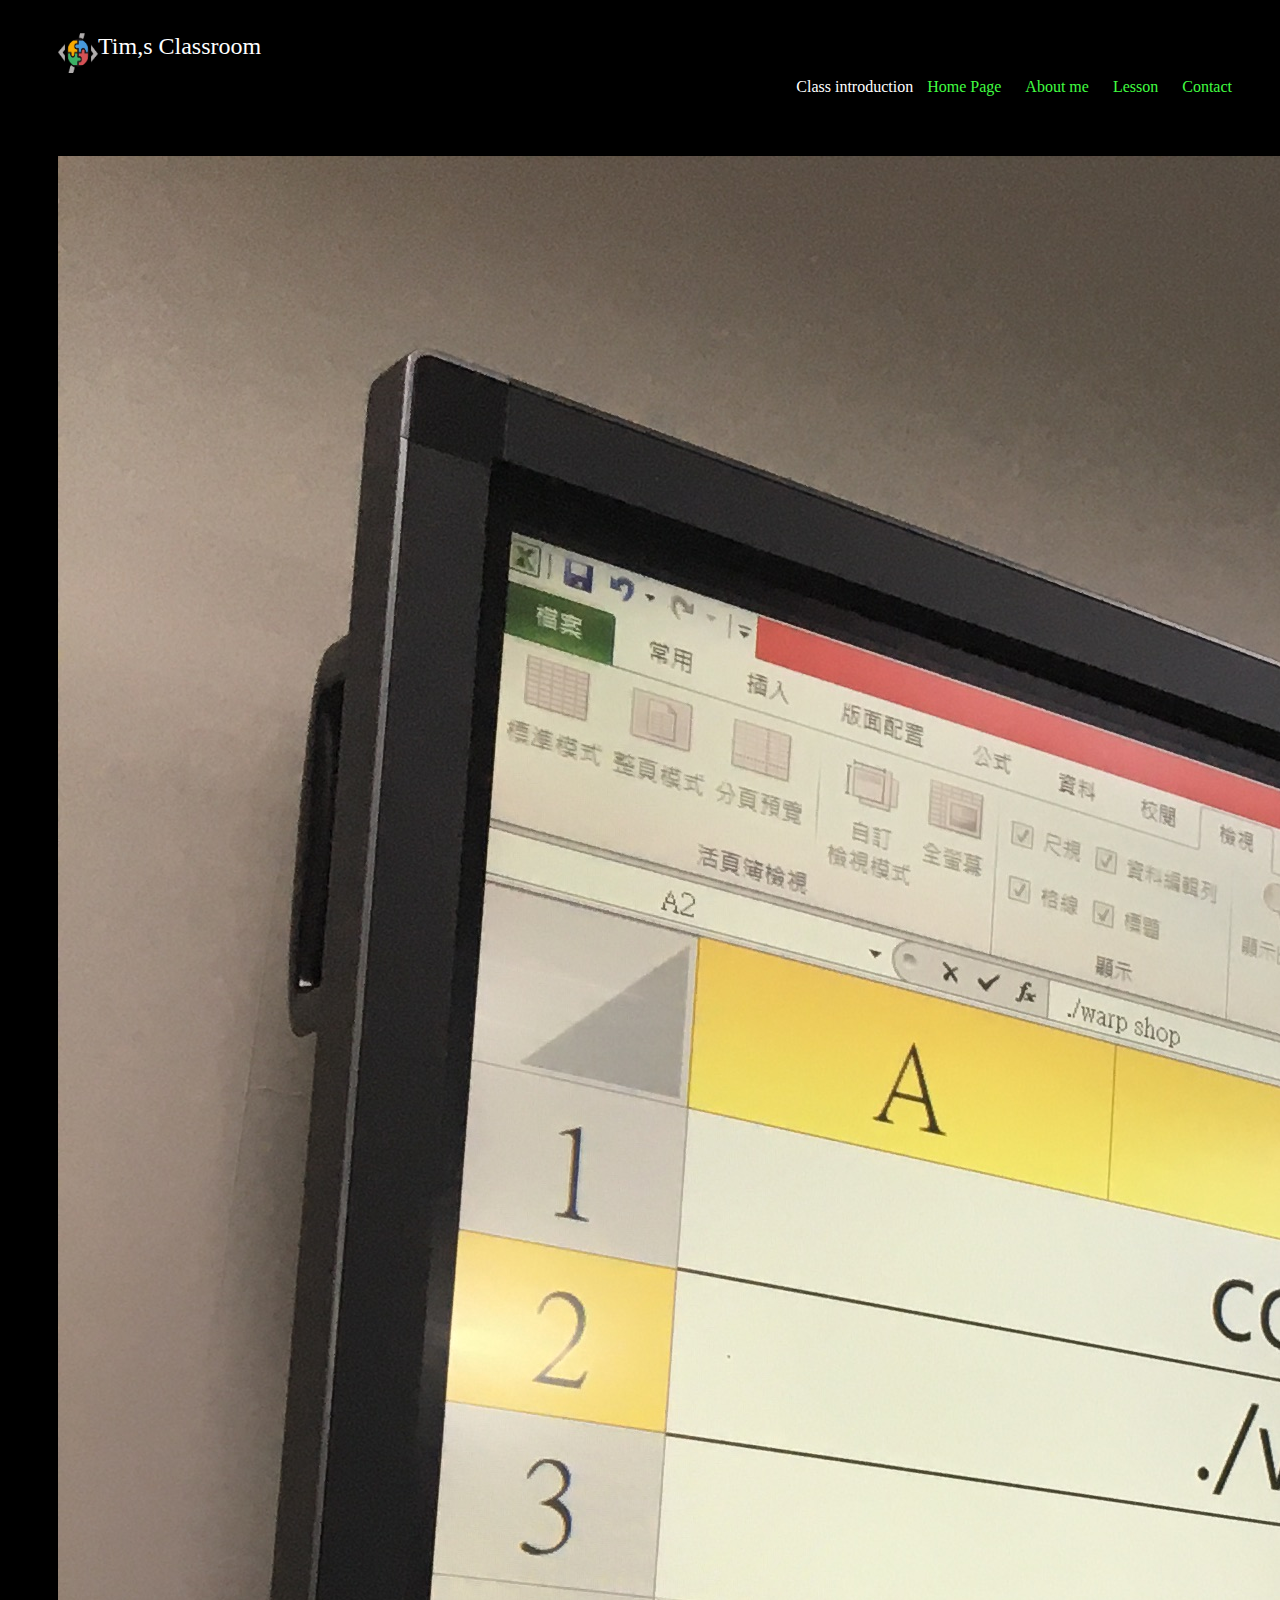
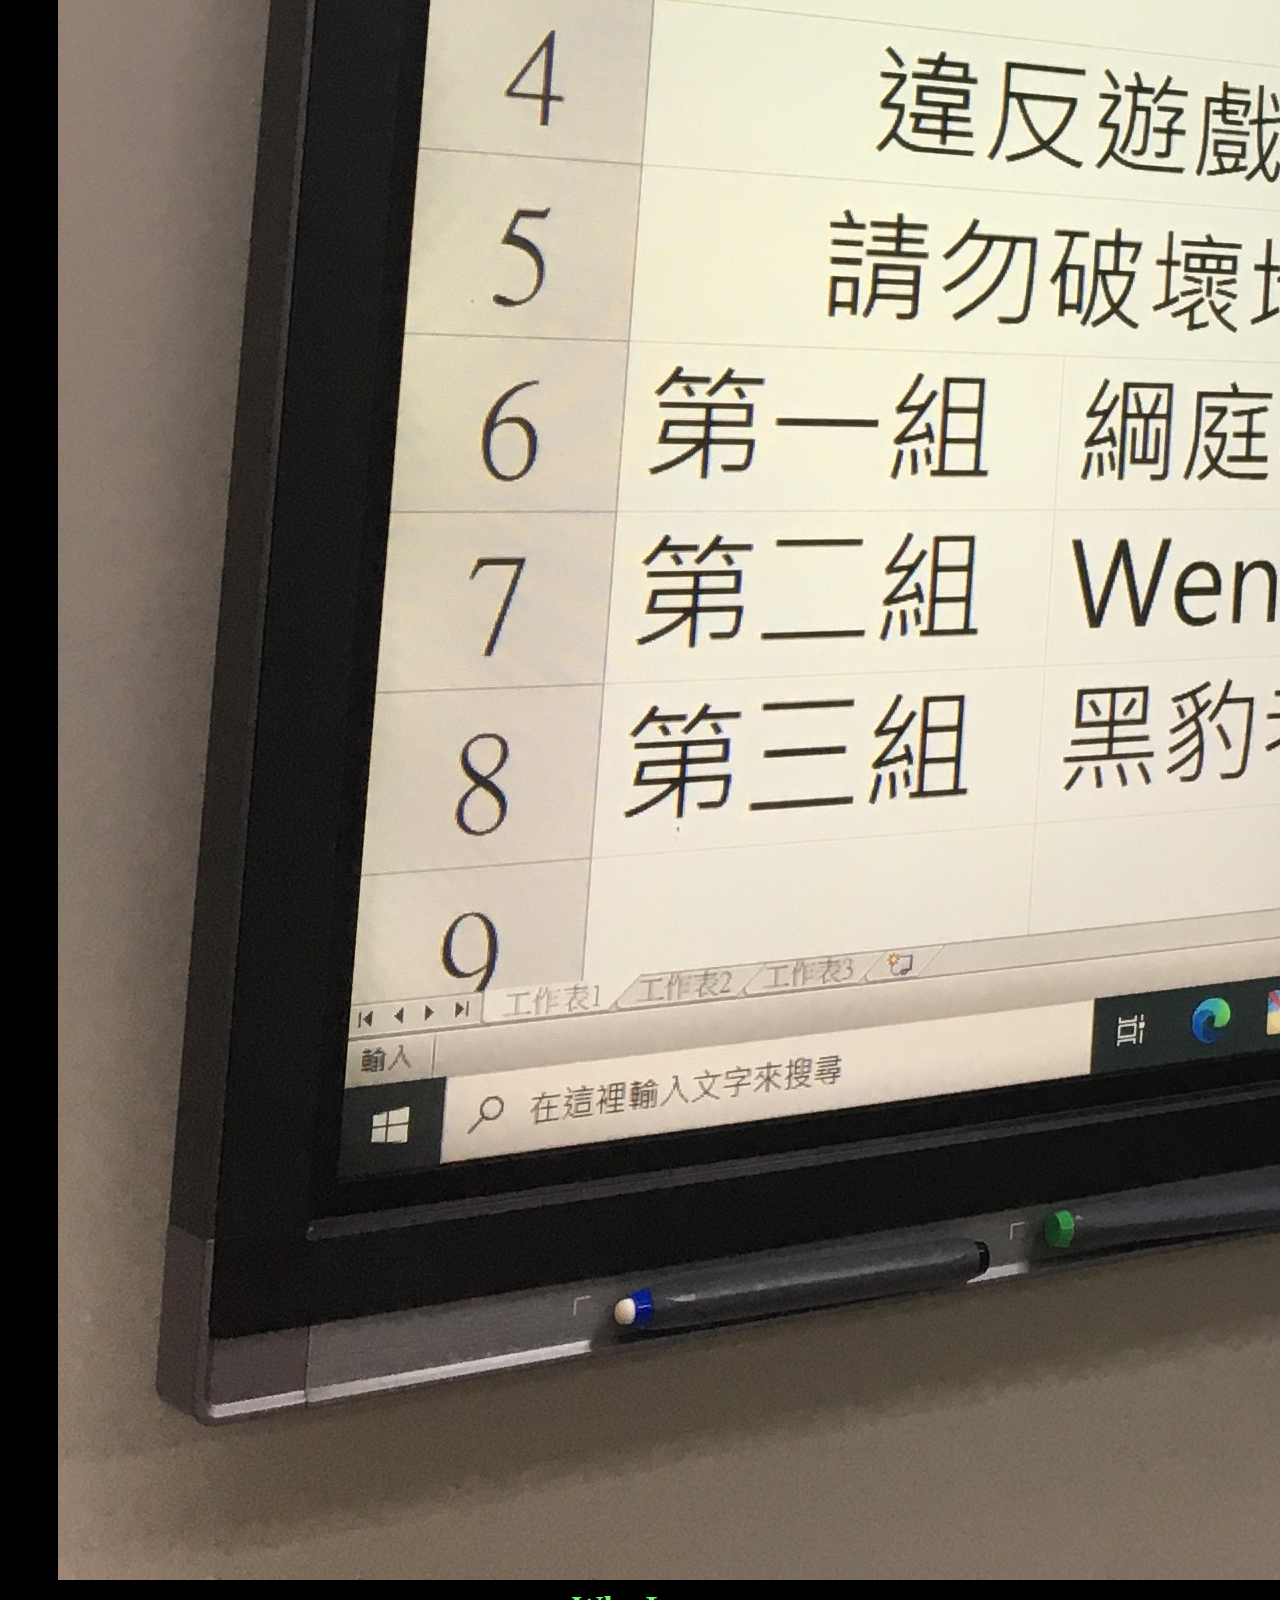
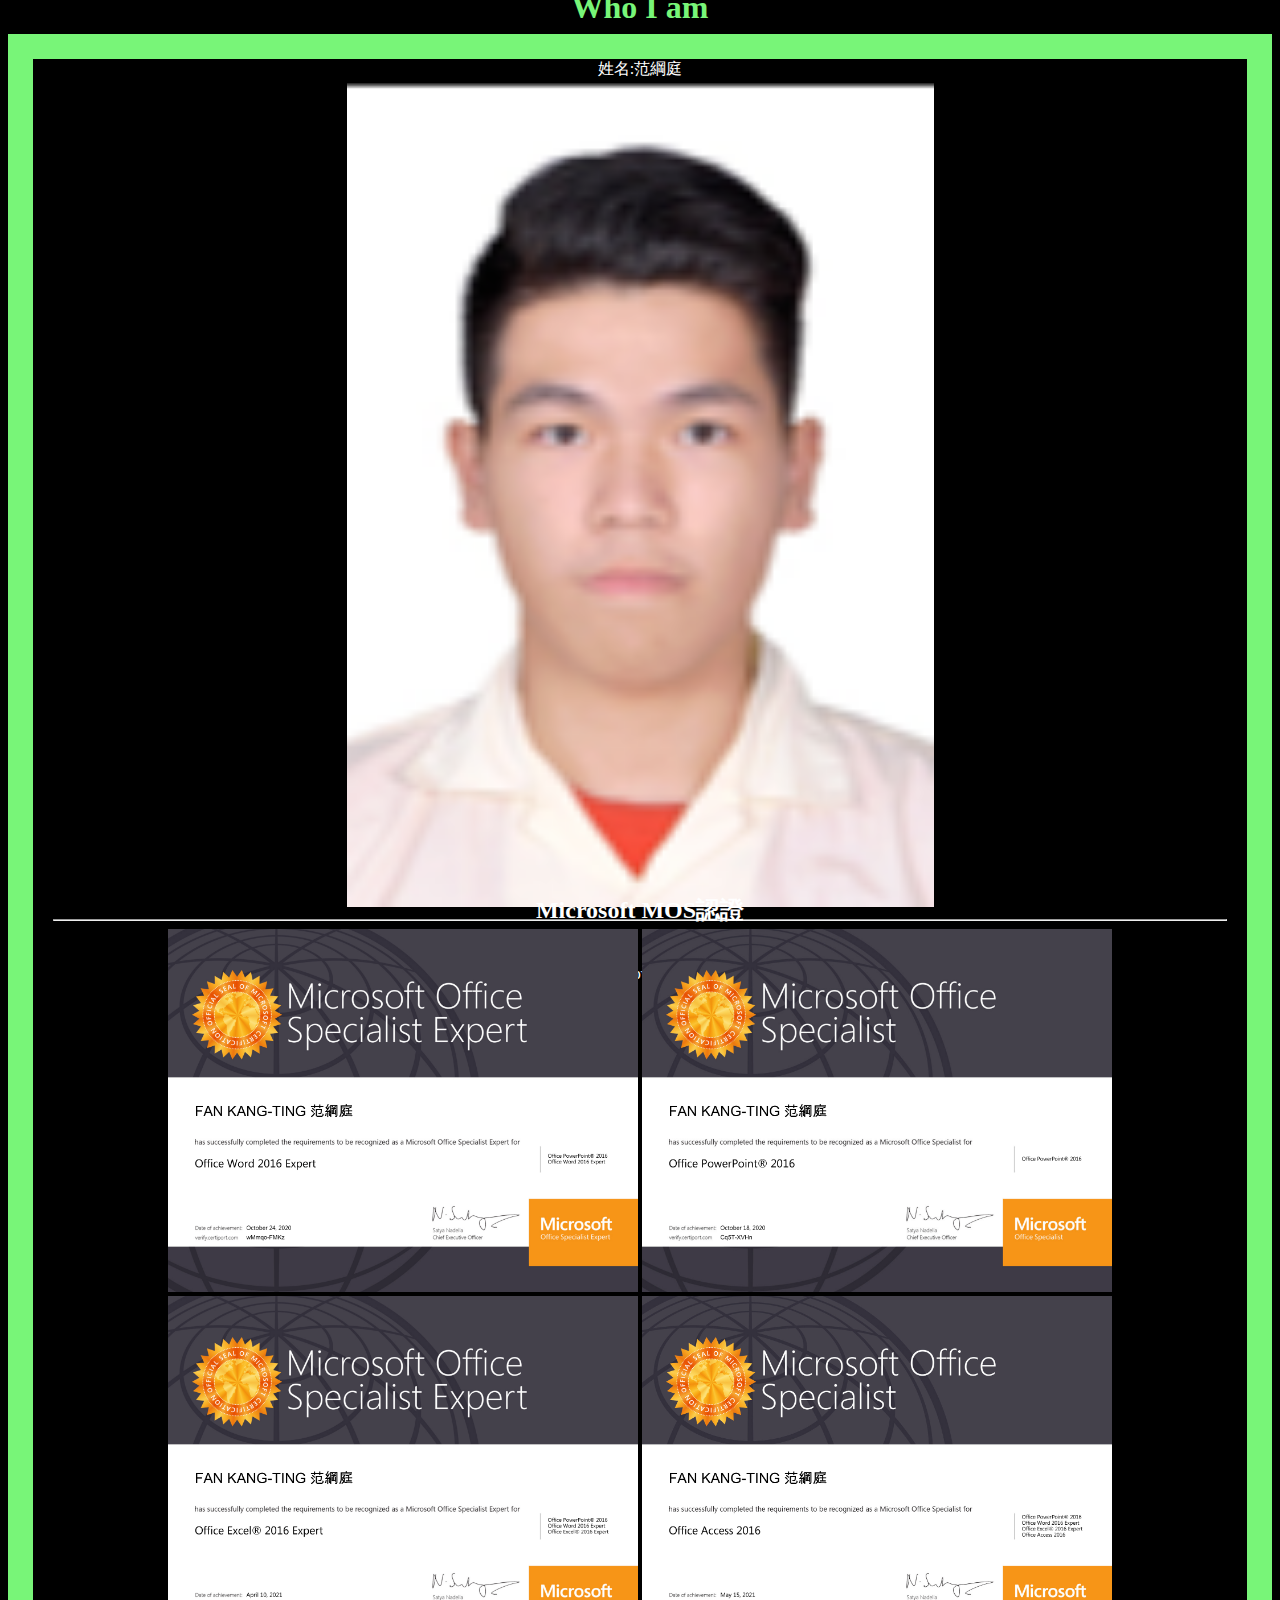
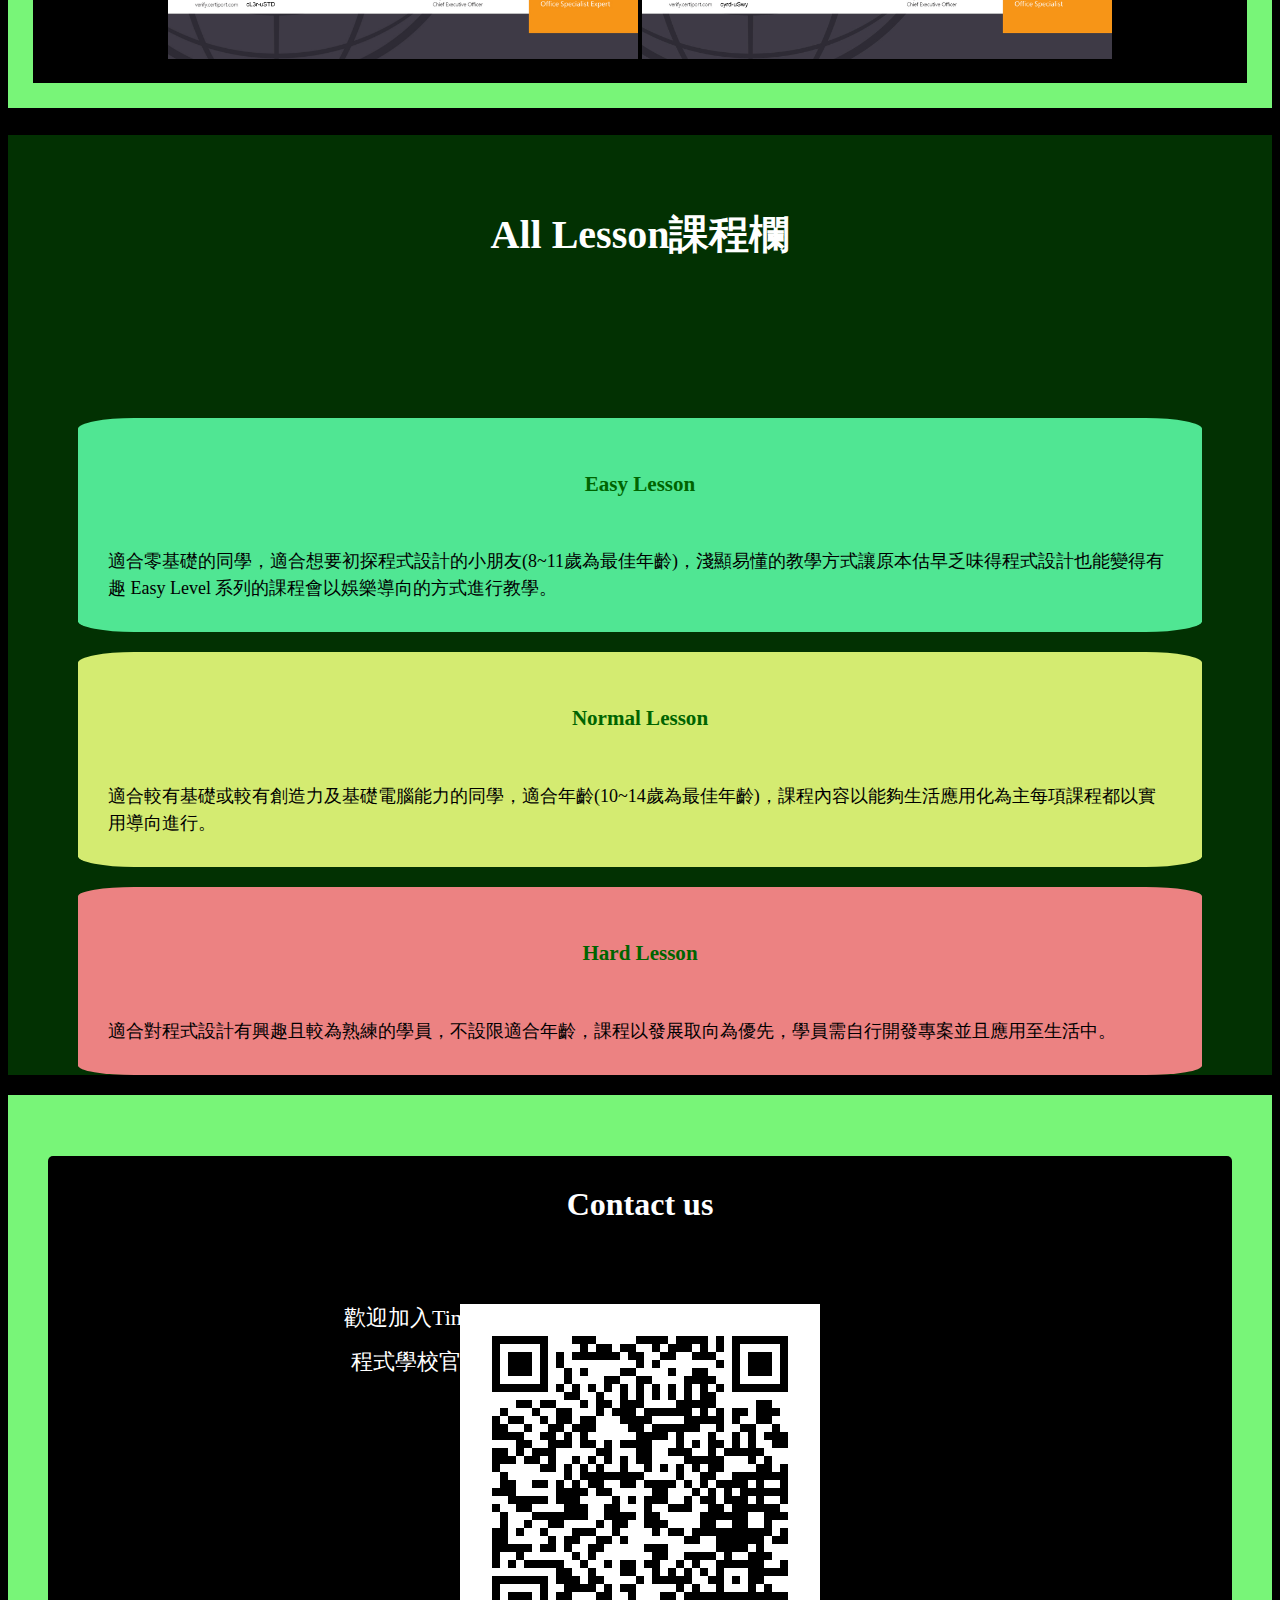
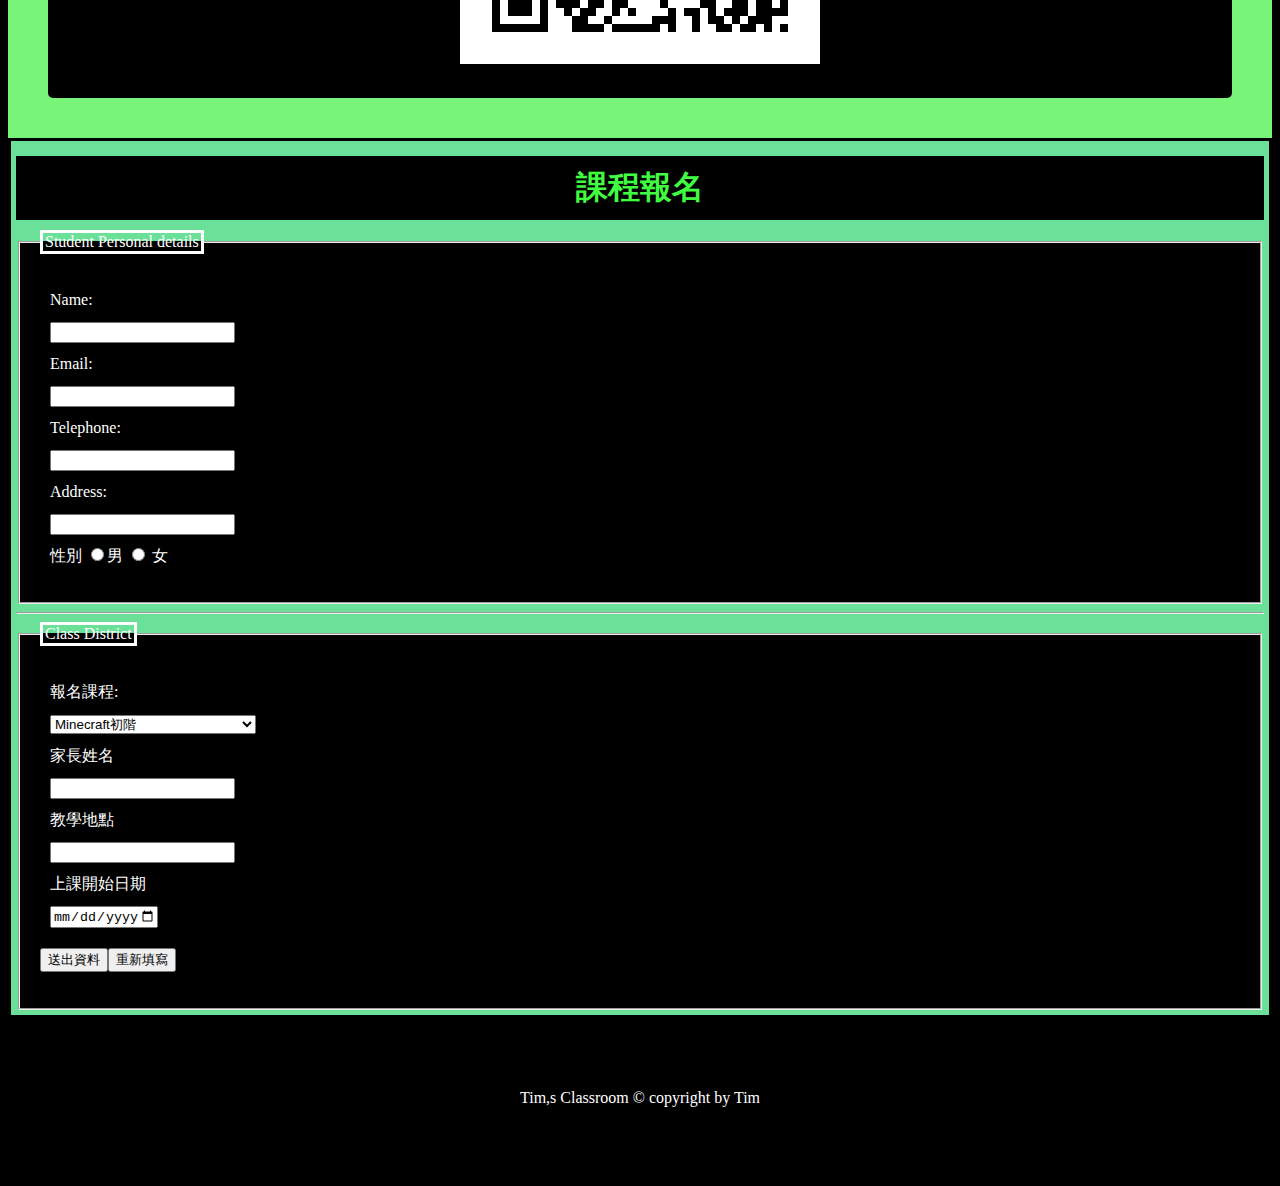
<file: index.html>
<!DOCTYPE html>
<html lang="en">

<head>
    <meta charset="UTF-8">
    <meta http-equiv="X-UA-Compatible" content="IE=edge">
    <meta name="viewport" content="width=device-width, initial-scale=1.0">
    <link rel="stylesheet" href="index.css">
    <link href="https://cdn.jsdelivr.net/npm/bootstrap@5.0.0-beta2/dist/css/bootstrap.min.css" rel="stylesheet" integrity="sha384-BmbxuPwQa2lc/FVzBcNJ7UAyJxM6wuqIj61tLrc4wSX0szH/Ev+nYRRuWlolflfl" crossorigin="anonymous">
    <title>Classroom</title>

</head>

<body>
    <input type="checkbox" id="menu_control">
    <label for="menu_control" class="menu_btn"><span>選單</span></label>
    <div class="row header">
        <div class="col-4 align-self-start logo"> <img class="img-fluid headlogo" src="LOGO2.png" alt="" href="index.html"><a href="index.html" id="title">Tim,s Classroom</a>
        </div>
        <div class="col-8 align-self-end navlink">
            <allclass class="headerlinks" id="allclass">Class introduction</allclass>
            <a class="headerlink" href="index.html">Home Page</a>
            <a class="headerlink" href="#who">About me</a>
            <a class="headerlink" href="#lesson">Lesson</a>
            <a class="headerlink" href="#contact">Contact</a>
        </div>
    </div>
    <div id="allclassname">
        <div class="row">
            <div class="col-4">
                <div class="lessonrow">
                    <div class="Lesson_title">Easy Lesson</div>
                    <div class="lessonrow2"><a href="MCEasyBot.html">Minecraft基礎機器人</a> </div>
                    <div class="lessonrow2"><a href="Python.html">Python基礎程式語言 </a></div>
                    <div class="lessonrow2"><a href="">App Inventor 2手機軟體開發</a></div>
                    <div class="lessonrow2"><a href="">Scratch 動畫製作</a></div>
                </div>
            </div>
            <div class="col-4">
                <div class="lessonrow">
                    <div class="Lesson_title">Normal Lesson</div>
                    <div class="lessonrow2"><a href="MCEasyBot.html">Minecraft進階機器人</a></div>
                    <div class="lessonrow2"><a href="">Arduino IOT嵌入式系統開發</a></div>
                    <div class="lessonrow2"><a href="">HTML基礎網頁設計</a> </div>
                    <div class="lessonrow2"><a href="">Microsoft文書處理</a></div>
                </div>
            </div>
            <div class="col-4">
                <div class="lessonrow">
                    <div class="Lesson_title">Hard Lesson</div>
                    <div class="lessonrow2"><a href="MCEasyBot.html">Minecraft X Python</a></div>
                    <div class="lessonrow2"><a href="">SQL資料庫連接</a></div>
                    <div class="lessonrow2"><a href="">CSS 進階網頁設計</a> </div>
                    <div class="lessonrow2"> <a href="">jQuery 互動網頁開發</a> </div>
                </div>
            </div>
        </div>
    </div>


    <div class="container-fluid topcontainer" id="homepage">
        <div class="row">
            <div class="col-6 bodyimg">
                <img class="img-thumbnail" src="topphoto.jpg" alt="">
            </div>
            <div class="col-6 contenttop">
                <h1 class="h1top">
                    Program Design School<br>
                    <p class="h1p">
                        Hsinchu Exclusive</p>
                </h1>
            </div>
        </div>
    </div>
    <div class="container-fluid" id="who">
        <div class="col-12">
            <div class="row">
                <div class="col-12 whos">
                    <div class="row">
                        <div class="col-6 aboutme">
                            <div class="left-col">
                                <h1 class="contenth1">Who I am</h1>
                                <p>姓名:范綱庭 <br> 資訊管理系<br> 專長:UI工程，維修電腦，腳本撰寫，軟體工程 <br>特質:善解人意，外向友善

                                </p>
                            </div>
                        </div>
                        <div class="col-6">
                            <img src="headphoto.png" alt="" height="50%" width="50%" class="img-fluid">
                        </div>
                    </div>
                    <hr>
                    <div class="row">
                        <!-- 證照欄位 -->
                        <div class="col-6">
                            <div class="left-col">
                                <h2>Microsoft MOS認證 </h2><br> (Word、Excel、PowerPoint、Access)
                            </div>
                        </div>
                        <div class="col-6">
                            <img class="img-fluid img-C" src="WORD.png" height="40%" width="40%" alt="">
                            <img class="img-fluid img-C" height="40%" width="40%" src="PPT.png" alt="">
                            <img class="img-fluid img-C " src="EXCEL.png" height="40%" width="40%" alt="">
                            <img class="img-fluid img-C" height="40%" width="40%" src="Access.png" alt="">
                        </div>
                    </div>

                </div>
            </div>
        </div>
    </div>
    <div class="container-fluid" id="lesson">
        <div class="row">
            <h1 class="lessontitle">All Lesson課程欄</h1><br><br>

            <div class="col  lowlesson lessonsort">
                <h3>Easy Lesson</h3><br>適合零基礎的同學，適合想要初探程式設計的小朋友(8~11歲為最佳年齡)，淺顯易懂的教學方式讓原本估早乏味得程式設計也能變得有趣 Easy Level 系列的課程會以娛樂導向的方式進行教學。
            </div>
            <div class="col  midlesson lessonsort">
                <h3>Normal Lesson</h3><br>適合較有基礎或較有創造力及基礎電腦能力的同學，適合年齡(10~14歲為最佳年齡)，課程內容以能夠生活應用化為主每項課程都以實用導向進行。
            </div>
            <div class="col  highlesson lessonsort">
                <h3>Hard Lesson</h3><br> 適合對程式設計有興趣且較為熟練的學員，不設限適合年齡，課程以發展取向為優先，學員需自行開發專案並且應用至生活中。
            </div>
        </div>
    </div>
    <div class="container-fluid contact">
        <div class="col-11 contactcol " id="contact">
            <h1>Contact us</h1>
            <div class="row">

                <div class="col-6 line-contact">
                    <p>
                        歡迎加入Tim老師的Line :cxz123499 <br> 程式學校官方Line ID : @747mcsid <br><br>
                    </p>
                </div>
                <div class="col-6"> <img src="747mcsid.png" alt="LINE" class="img-fluid img-line"></div>
            </div>
        </div>
    </div>

    <!----------------------------------------------------->












    <div class="form container-fluid">
        <div class="table col-4">
            <form action="mailto://cxz123499@gmail.com" method="post">

                <h1>課程報名</h1>
                <fieldset>
                    <legend>Student Personal details</legend>

                    <p class="formtext">
                        <label> Name:</label> <input type="text" name="name" value="">
                        <label> Email:</label> <input name="Email" type="text">
                        <label> Telephone:</label> <input name="Telephone" type="text">
                        <label> Address:</label> <input type="text" name="Address" value="">

                        <label>性別</label>
                        <input type="radio" name="sex" value="man">男
                        <input type="radio" name="sex" value="woman"> 女

                    </p>
                </fieldset>
                <hr>
                <fieldset>
                    <legend>Class District</legend>
                    <p class="formtext">報名課程:
                        <select width="20%">
                            <optgroup label="Minecraft系列">
                        <option value="MinecraftEasy">Minecraft初階</option>
                        <option value="MinecraftNormal">Minecraft進階</option>
                        <option value="MinecraftPython">Minecraft XPython</option>
                    </optgroup>
                    <optgroup label="Python系列">
                        <option value="PythonEasy">Python初階</option>
                        <option value="PythonNormal">Python進階</option>
                        <option value="PythonExcel">Python Module(XlsxWriter)</option>
                    </optgroup>
                    <optgroup label="網頁設計系列">
                        <option value="WebHTML">網頁設計HTML</option>
                        <option value="WebCSS">網頁設計CSS</option>
                        <option value="WebJavascript">網頁設計JavaScript</option>
                        <option value="WebBootstrap">網頁設計Bootstrap</option>
                    </optgroup>
                    <optgroup label="文書處理系列">
                        <option value="WebHTML">文書處理 Word</option>
                        <option value="WebCSS">試算表 Excel</option>
                        <option value="WebJavascript">簡報 PowerPoint</option>
                        <option value="WebBootstrap">關聯式資料庫 Access</option>
                    </optgroup>
                    <optgroup label="特殊系列">
                        <option value="Arduino">Arduino系列(IOT)</option>
                        <option value="SQL">SQL資料庫連接</option> 
                        <option value="Scratch">Scratch 動畫製作</option>
                        <option value="AI2">App Inventor 2 手機軟體開發</option> </optgroup>
                    </select>

                        <label>家長姓名</label><input type="text" name="Parent">
                        <label for="">教學地點<input type="text" name="Classroom"></label>
                        <label for="datemax">上課開始日期</label>
                        <input type="date" id="datemax" name="datemax" max="2022-12-31">

                        <p><input type="submit" value="送出資料"><input type="reset" value="重新填寫"></p>
                    </p>
                </fieldset>

        </div>
    </div>
    </form>
    </div>
    <!--------------------------------- -->
    <div class="footer">
        Tim,s Classroom &copy copyright by Tim</div>
    <Script src="jQuery.js"></Script>
    <script>
        var navopen = $(document).ready(function() {
            $("#allclass").hover(function() {
                $("#allclassname").slideDown();
            });
            $(".container-fluid").hover(function() {
                $("#allclassname").slideUp();
            });

        });
        $(document).ready(function() {
            $(".h1top").fadeIn(5000);
            $(".h1p").fadeIn(5000);
        });
    </script>

    <script src="https://cdn.jsdelivr.net/npm/bootstrap@5.0.0-beta2/dist/js/bootstrap.bundle.min.js" integrity="sha384-b5kHyXgcpbZJO/tY9Ul7kGkf1S0CWuKcCD38l8YkeH8z8QjE0GmW1gYU5S9FOnJ0" crossorigin="anonymous"></script>
</body>

</html>
</file>
<file: index.css>
@media screen and (max-width:768px) {
        * {
            font-size: 50%;
        }
        .menu_btn {
            width: 40px;
            height: 40px;
            background-color: #fff;
            color: green;
            display: block;
            position: fixed;
            top: 5px;
            right: 10px;
        }
        .menu_btn span {
            opacity: 0;
            width: 1px;
            height: 1px;
            display: block;
            overflow: hidden;
        }
        .navlink {
            display: block;
            justify-content: space-between;
            background-color: #202924;
            align-items: center;
        }
    }
    
    .menu_btn {
        display: none;
    }
    
    #menu_control {
        position: absolute;
        z-index: -2;
        opacity: 0;
    }
    
    .menu_btn::before {
        content: "";
        position: absolute;
        height: 2px;
        width: 36px;
        background-color: #aaa;
        top: 0;
        bottom: 0;
        left: 2px;
        margin: auto;
        box-shadow: 0px 8px 0px #aaa 0px -8px 0px #aaa;
    }
    
    #menu_control:checked~.navlink {
        left: 0;
    }
    
    body {
        background-color: #000;
    }
    
    * {
        position: relative;
    }
    
    #title {
        text-decoration: none;
        color: #fff
    }
    
    .header {
        background-color: #000;
        color: white;
        padding: 20px 10px 10px 10px;
    }
    
    .headlogo {
        height: 40px;
        width: 40px;
        display: flex;
    }
    
    .logo {
        padding: 5px 20px 5px 20px;
        font-size: x-large;
        position: relative;
        left: 20px;
        display: flex;
    }
    
    .introduction {
        align-items: right;
        text-align: right;
        padding: 20px;
    }
    
    .Lesson_title {
        border-radius: 20px;
        margin: 0px 15%;
        background-color: rgb(92, 153, 92);
    }
    
    .headerlink {
        text-decoration: none;
        margin: 0px 10px;
        color: rgb(65, 253, 65);
    }
    
    .navlink {
        text-align: right;
        right: 20px;
    }
    
    .navlink :hover {
        transition: 0.5s;
        color: ivory;
    }
    
    .fullcol {
        height: 100px;
        background-color: #000;
    }
    
    .topcontainer {
        background-color: #000;
        color: white;
        margin: auto;
        padding: auto;
    }
    
    .bodyimg {
        padding: 50px;
    }
    
    .contenttop {
        text-align: center;
        vertical-align: middle;
    }
    
    .h1top {
        text-align: center;
        vertical-align: middle;
        color: rgb(120, 245, 120);
        position: absolute;
        top: 50%;
        left: 20%;
        line-height: 1.5;
        display: none;
    }
    
    .h1top .h1p {
        color: white;
        font-size: 16px;
        display: none;
    }
    
    #who {
        padding: 25px;
        text-align: center;
        background-color: rgb(120, 245, 120);
    }
    
    .whos {
        background-color: black;
        color: white;
        padding: 20px;
    }
    
    .left-col {
        position: absolute;
        top: 50%;
        left: 50%;
        transform: translate(-50%, -50%);
    }
    
    .col-6 {
        position: relative;
    }
    
    .img-C {
        display: inline-block;
    }
    
    .contenth1 {
        line-height: 1.5;
        color: rgb(120, 245, 120);
    }
    
    .lessontitle {
        font-size: 40px;
        text-align: center;
        line-height: 5;
        color: white;
    }
    
    #lesson {
        padding: 0 50px;
        background-color: rgb(2, 49, 2);
    }
    
    .lessonsort {
        border-radius: 3px white;
        padding: 30px;
        margin: 20px;
    }
    
    h3 {
        color: darkgreen;
        text-align: center;
    }
    
    .lowlesson {
        border-radius: 5%;
        background-color: rgb(80, 230, 147);
        line-height: 1.5;
        font-size: 18px;
    }
    
    .midlesson {
        border-radius: 5%;
        background-color: rgb(212, 235, 113);
        line-height: 1.5;
        font-size: 18px;
    }
    
    .highlesson {
        border-radius: 5%;
        background-color: rgb(236, 130, 130);
        line-height: 1.5;
        font-size: 18px;
    }
    
    .contact {
        background-color: rgb(120, 245, 120);
        padding: 40px;
    }
    
    .line-contact {
        font-size: 22px;
        line-height: 2;
        position: relative;
    }
    
    .line-contact p {
        position: absolute;
        top: 25%;
        left: 25%;
    }
    
    .img-line {
        margin: 30px;
    }
    
    .contactcol {
        background-color: rgb(0, 0, 0);
        color: white;
        margin: auto;
        border-radius: 5px;
        text-align: center;
    }
    
    .contactcol h1 {
        color: rgb(255, 255, 255);
        line-height: 3;
    }
    
    .aboutme {
        line-height: 2;
    }
    
    .contactcol p {
        color: white;
    }
    /* form */
    
    .form {
        margin: auto;
        padding: 5px;
        background-color: rgb(107, 224, 152);
        border: #000 solid 3px;
    }
    
    .formtext {
        width: 10%;
        line-height: 2;
        margin: 10px;
    }
    
    .table fieldset {
        background-color: #000;
        color: white;
        padding: 20px;
        box-sizing: border-box;
    }
    
    legend {
        border: solid white;
    }
    
    .table h1 {
        text-align: center;
        margin: 10px 0px;
        padding: 10px;
        background-color: #000;
        color: rgb(65, 253, 65);
        /*rgb(107, 224, 152); */
    }
    /* form  */
    
    .footer {
        background-color: #000;
        text-align: center;
        color: white;
        line-height: 10;
    }
    
    #allclassname {
        display: none;
        border: 5px solid rgb(7, 122, 7);
        background-color: rgb(107, 224, 152);
        text-align: center;
        padding: 10px;
        line-height: 2;
    }
    
    .lessonrow {
        text-align: center;
        line-height: 3;
        font-size: 20px;
        font-weight: bolder;
    }
    
    .lessonrow2 {
        line-height: 2.5;
        font-size: 16px;
    }
    
    #allclassname a {
        text-decoration: none;
        color: black;
    }
    
    #allclassname a:hover {
        color: white;
        transition: 0.5s;
    }
</file>
